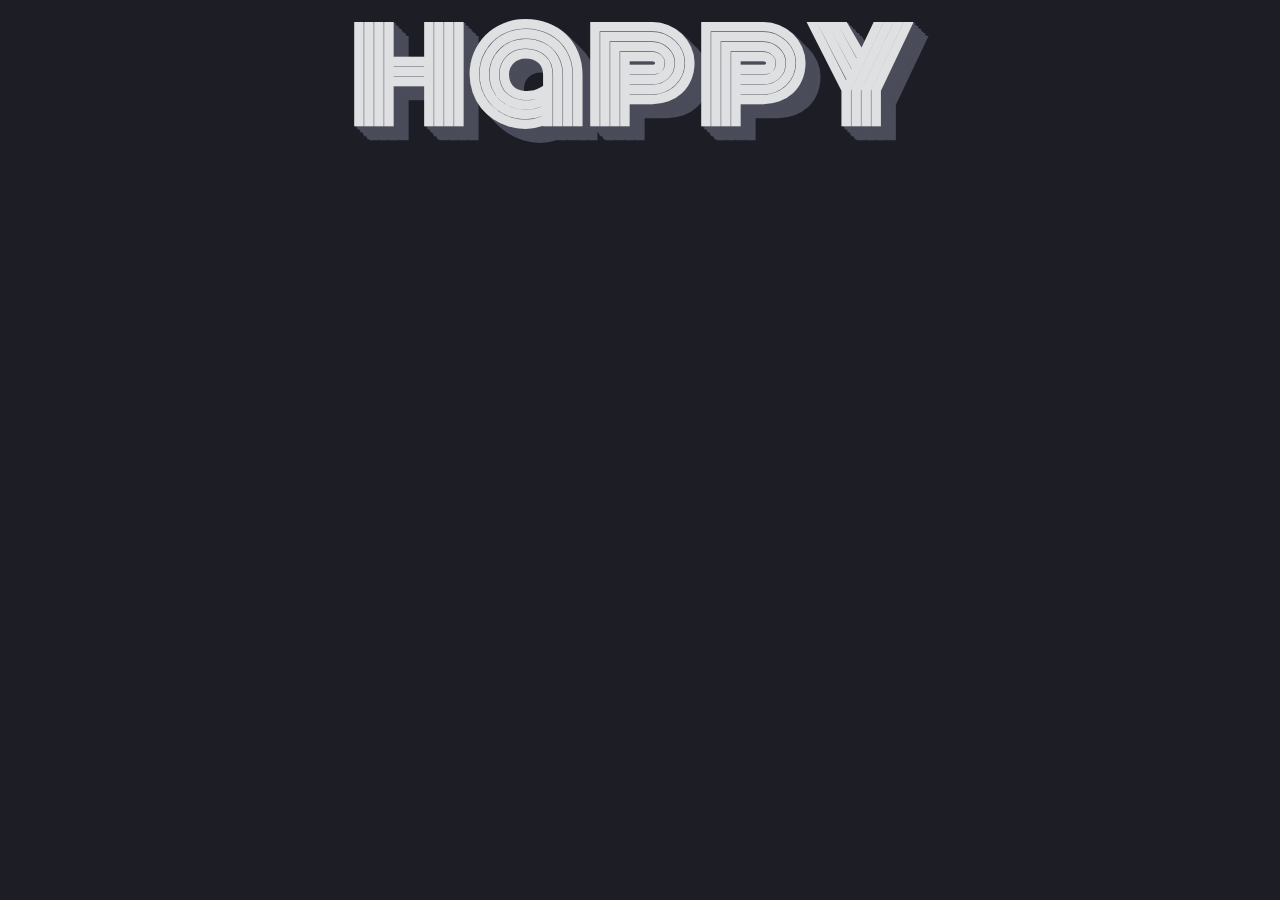
<file: index.html>
<html>
<head>
	<meta charset="UTF-8">
	<title>harpy burfday jarsh</title>
	<link rel="stylesheet" href="./animate.css">
	<link rel="stylesheet" href="./fa/css/font-awesome.min.css">
	<link rel="stylesheet" href="./styles.css">
</head>
<body>
<section>
	<h1 id="hbd">
		<p class="monoton hide"> happy </p>
		<p class="monoton hide"> belated </p>
		<p class="monoton hide"> fucking </p>
		<p class="monoton hide"> birthday </p>
		<p class="monoton hide"> josh </p>

	<h1>
</section>
	<script src="./jquery.js"></script>
	<script src="./fittext.js"></script>
	<script>
	window.fitText( $("#hbd"), .9 );

	$(document).ready(function() {
		var to_animate = $(".hide");
		to_animate.each(function(foo,bar) {
			setTimeout(function() {
				bar.className = "monoton animated bounceInLeft";
			}, 400*(foo+1));
		});
	})
	</script>
</body>
</html>
</file>
<file: styles.css>
@font-face {
	font-family: great-vibes;
	src: url(./fonts/great-vibes/great-vibes.otf);
}

@font-face {
	font-family: monoton;
	src: url(./fonts/monoton/monoton.ttf);
}

@font-face {
	font-family: ues;
	src: url(./fonts/ues/ues.ttf);
}

@font-face {
	font-family: mb;
	src: url(./fonts/mb/mb.otf);
}

body
{
	margin: 0;
	padding: 0;
	background: #1c1d25;
}

body section
{
	height: 100%;
	width: 100%;
}


.ilb {
	display: inline-block;
}

h1 
{
	text-align: center;
	text-indent: -.12em;
	color: #DFE0E2;
	font: 190px "anchor-web-1","anchor-web-2", 'Impact', sans-serif;
	font-weight: 900;
	display: inline-block;
	margin: 0 auto;
	line-height: 1;
	width: 100%;
	text-shadow: #4b4c5a .01em .01em 0, #4b4c5a .02em .02em 0, #4b4c5a .03em .03em 0, #4b4c5a .04em .04em 0, #4b4c5a .05em .05em 0, #4b4c5a .06em .06em 0, #4b4c5a .07em .07em 0,	#4b4c5a .08em .08em 0, #4b4c5a .09em .09em 0, #4b4c5a .1em .1em 0;
}

h1 p {
	margin-top: 0;
	margin-bottom: 20px;
}

.monoton
{
	font-family: monoton;
}

.hide {
	display: none; 
}

.fixed {
	position: fixed;
	bottom: 0;
	right: 0;
	height: 50px;
	width: 50px;
	border-radius: 50em;
	background-color: rgb(253,228,216);

}




.ues {
	font-family: ues;
}
.mb {
	font-family: mb;
}
.great-vibes
{
	font-family: great-vibes;
}
</file>
